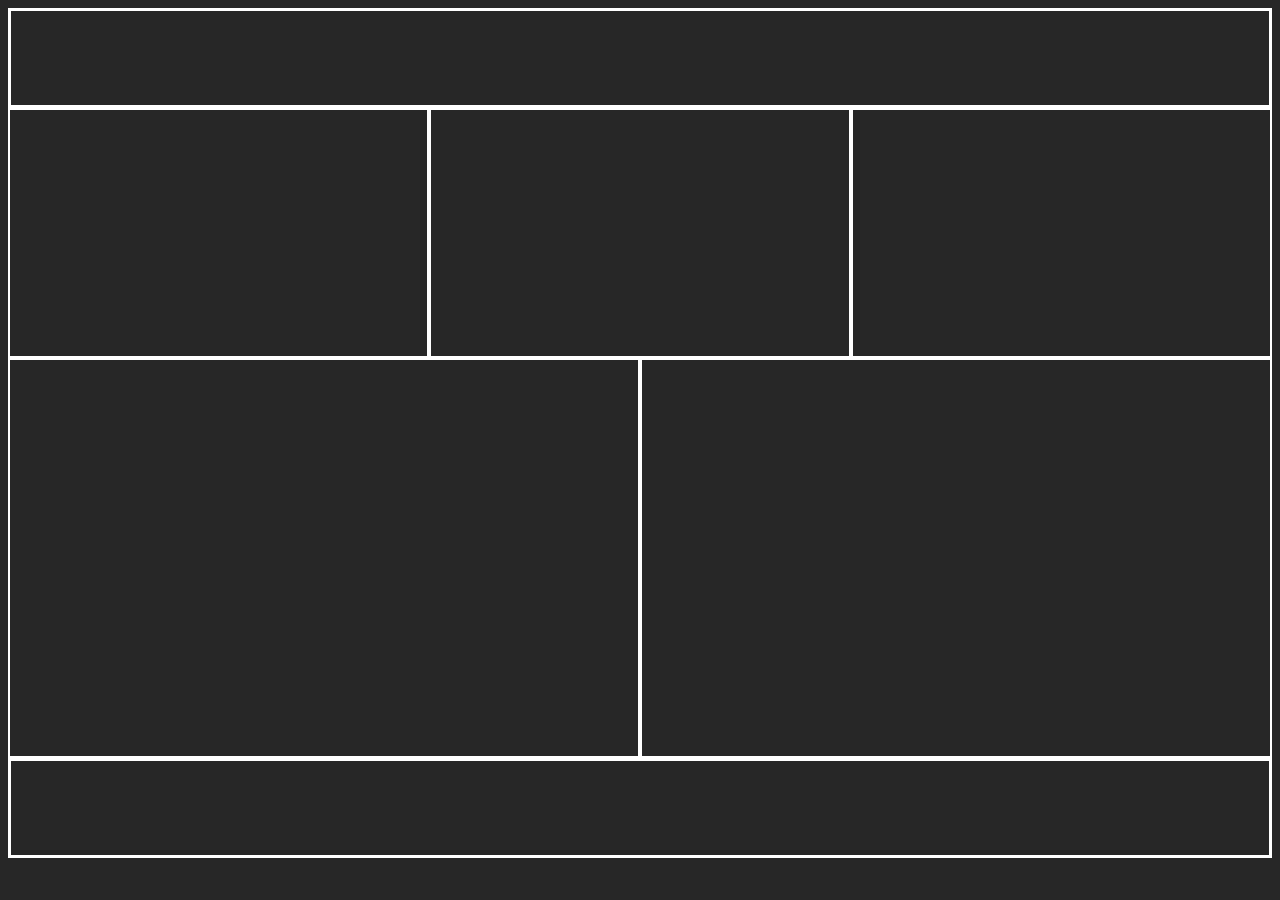
<file: layout 1/index.html>
<!DOCTYPE html>
<html lang="en">
<head>
    <meta charset="UTF-8">
    <meta name="viewport" content="width=device-width, initial-scale=1.0">
    <link rel="stylesheet" href="./style.css">
    <title>Homework | Layout 1</title>
</head>
<body>
    <header></header>
    <section></section>
    <section></section>
    <section></section>
    <article></article>
    <article></article>
    <footer></footer>
</body>
</html>
</file>
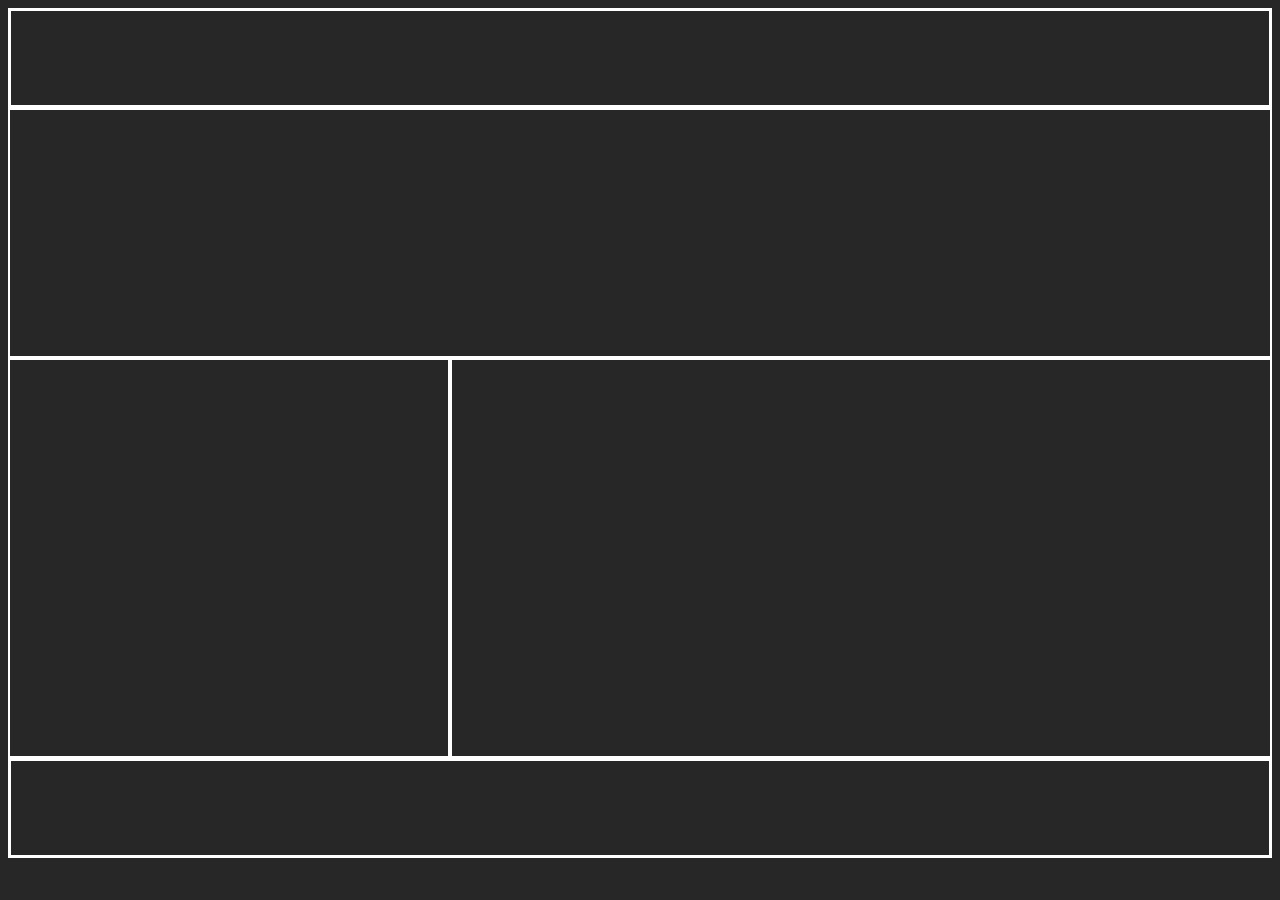
<file: layout 2/index.html>
<!DOCTYPE html>
<html lang="en">
<head>
    <meta charset="UTF-8">
    <meta name="viewport" content="width=device-width, initial-scale=1.0">
    <link rel="stylesheet" href="./style.css">
    <title>Homework | Layout 2</title>
</head>
<body>
    <header></header>
    <section></section>
    <aside></aside>
    <article></article>
    <footer></footer>
</body>
</html>
</file>
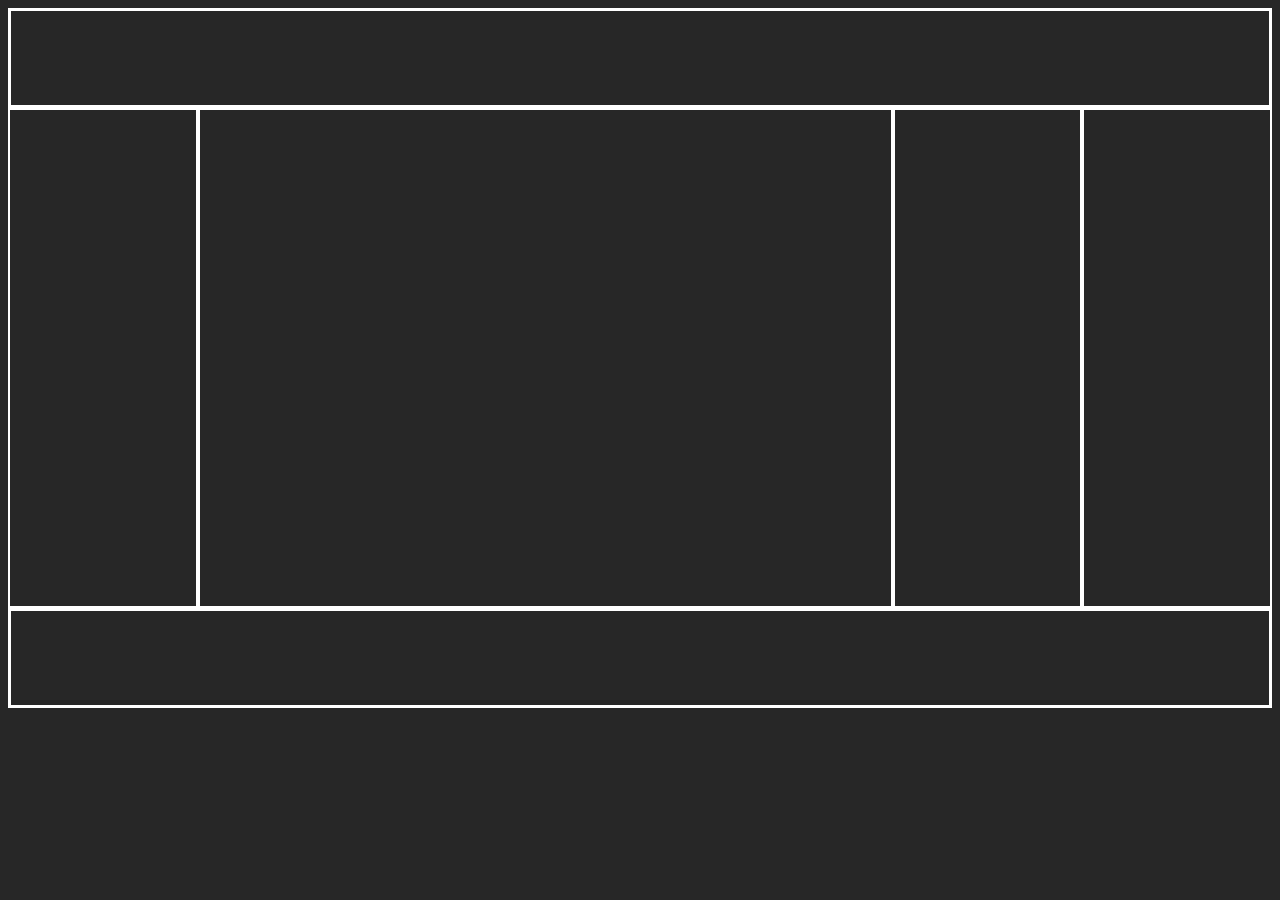
<file: layout 3/index.html>
<!DOCTYPE html>
<html lang="en">
<head>
    <meta charset="UTF-8">
    <meta name="viewport" content="width=device-width, initial-scale=1.0">
    <link rel="stylesheet" href="./style.css">
    <title>Homework | Layout 3</title>
</head>
<body>
    <header></header>
    <aside></aside>
    <article></article>
    <section></section>
    <aside></aside>
    <footer></footer>
</body>
</html>
</file>
<file: layout 1/style.css>
* {
    box-sizing:border-box;
    background-color: #272727;
}

header, footer {
    height:100px;
    border:3px solid #fff;
    clear: both;
}

section {
    height:250px;
    width:33.3333%;
    border:2px solid #fff;
    float:left;
}

article {
    height:400px;
    width:50%;
    border:2px solid #fff;
    float:left;
}
</file>
<file: layout 2/style.css>
* {
    box-sizing:border-box;
    background-color: #272727;
}

header, footer {
    height:100px;
    border:3px solid #fff;
    clear: both;
}

section {
    height:250px;
    border:2px solid #fff;
    clear: both;
}

aside {
    float:left;
    height:400px;
    width:35%;
    border:2px solid #fff;
}

article {
    height:400px;
    width:65%;
    border:2px solid #fff;
    float:left;
}
</file>
<file: layout 3/style.css>
* {
    box-sizing:border-box;
    background-color: #272727;
}

header, footer {
    height:100px;
    border:3px solid #fff;
    clear: both;
}

section {
    float:left;
    height:500px;
    width:15%;
    border:2px solid #fff;
}

aside {
    float:left;
    height:500px;
    width:15%;
    border:2px solid #fff;
}

article {
    height:500px;
    width:55%;
    border:2px solid #fff;
    float:left;
}
</file>
